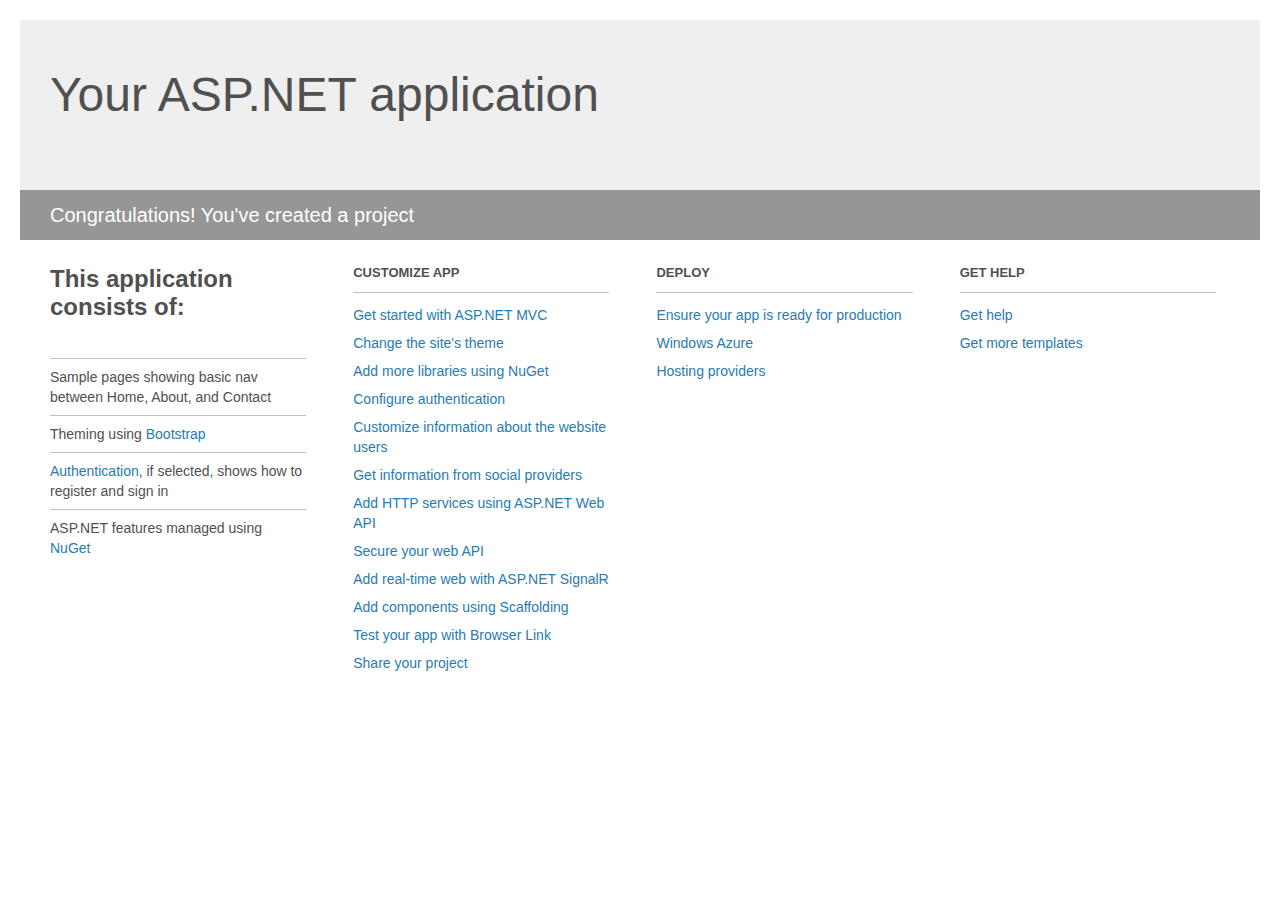
<file: MVC AirlineDiscount/Project_Readme.html>
﻿<!DOCTYPE html>
<html lang="en">
<head>
    <meta charset="utf-8" />
    <title>Your ASP.NET application</title>
    <style>
        body {
            background: #fff;
            color: #505050;
            font: 14px 'Segoe UI', tahoma, arial, helvetica, sans-serif;
            margin: 20px;
            padding: 0;
        }

        #header {
            background: #efefef;
            padding: 0;
        }

        h1 {
            font-size: 48px;
            font-weight: normal;
            margin: 0;
            padding: 0 30px;
            line-height: 150px;
        }

        p {
            font-size: 20px;
            color: #fff;
            background: #969696;
            padding: 0 30px;
            line-height: 50px;
        }

        #main {
            padding: 5px 30px;
        }

        .section {
            width: 21.7%;
            float: left;
            margin: 0 0 0 4%;
        }

            .section h2 {
                font-size: 13px;
                text-transform: uppercase;
                margin: 0;
                border-bottom: 1px solid silver;
                padding-bottom: 12px;
                margin-bottom: 8px;
            }

            .section.first {
                margin-left: 0;
            }

                .section.first h2 {
                    font-size: 24px;
                    text-transform: none;
                    margin-bottom: 25px;
                    border: none;
                }

                .section.first li {
                    border-top: 1px solid silver;
                    padding: 8px 0;
                }

            .section.last {
                margin-right: 0;
            }

        ul {
            list-style: none;
            padding: 0;
            margin: 0;
            line-height: 20px;
        }

        li {
            padding: 4px 0;
        }

        a {
            color: #267cb2;
            text-decoration: none;
        }

            a:hover {
                text-decoration: underline;
            }
    </style>
</head>
<body>

    <div id="header">
        <h1>Your ASP.NET application</h1>
        <p>Congratulations! You've created a project</p>
    </div>

    <div id="main">
        <div class="section first">
            <h2>This application consists of:</h2>
            <ul>
                <li>Sample pages showing basic nav between Home, About, and Contact</li>
                <li>Theming using <a href="http://go.microsoft.com/fwlink/?LinkID=320754">Bootstrap</a></li>
                <li><a href="http://go.microsoft.com/fwlink/?LinkID=320755">Authentication</a>, if selected, shows how to register and sign in</li>
                <li>ASP.NET features managed using <a href="http://go.microsoft.com/fwlink/?LinkID=320756">NuGet</a></li>
            </ul>
        </div>

        <div class="section">
            <h2>Customize app</h2>
            <ul>
                <li><a href="http://go.microsoft.com/fwlink/?LinkID=320757">Get started with ASP.NET MVC</a></li>
                <li><a href="http://go.microsoft.com/fwlink/?LinkID=320758">Change the site's theme</a></li>
                <li><a href="http://go.microsoft.com/fwlink/?LinkID=320759">Add more libraries using NuGet</a></li>
                <li><a href="http://go.microsoft.com/fwlink/?LinkID=320760">Configure authentication</a></li>
                <li><a href="http://go.microsoft.com/fwlink/?LinkID=320761">Customize information about the website users</a></li>
                <li><a href="http://go.microsoft.com/fwlink/?LinkID=320762">Get information from social providers</a></li>
                <li><a href="http://go.microsoft.com/fwlink/?LinkID=320763">Add HTTP services using ASP.NET Web API</a></li>
                <li><a href="http://go.microsoft.com/fwlink/?LinkID=320764">Secure your web API</a></li>
                <li><a href="http://go.microsoft.com/fwlink/?LinkID=320765">Add real-time web with ASP.NET SignalR</a></li>
                <li><a href="http://go.microsoft.com/fwlink/?LinkID=320766">Add components using Scaffolding</a></li>
                <li><a href="http://go.microsoft.com/fwlink/?LinkID=320767">Test your app with Browser Link</a></li>
                <li><a href="http://go.microsoft.com/fwlink/?LinkID=320768">Share your project</a></li>
            </ul>
        </div>

        <div class="section">
            <h2>Deploy</h2>
            <ul>
                <li><a href="http://go.microsoft.com/fwlink/?LinkID=320769">Ensure your app is ready for production</a></li>
                <li><a href="http://go.microsoft.com/fwlink/?LinkID=320770">Windows Azure</a></li>
                <li><a href="http://go.microsoft.com/fwlink/?LinkID=320771">Hosting providers</a></li>
            </ul>
        </div>

        <div class="section last">
            <h2>Get help</h2>
            <ul>
                <li><a href="http://go.microsoft.com/fwlink/?LinkID=320772">Get help</a></li>
                <li><a href="http://go.microsoft.com/fwlink/?LinkID=320773">Get more templates</a></li>
            </ul>
        </div>
    </div>

</body>
</html>
</file>
